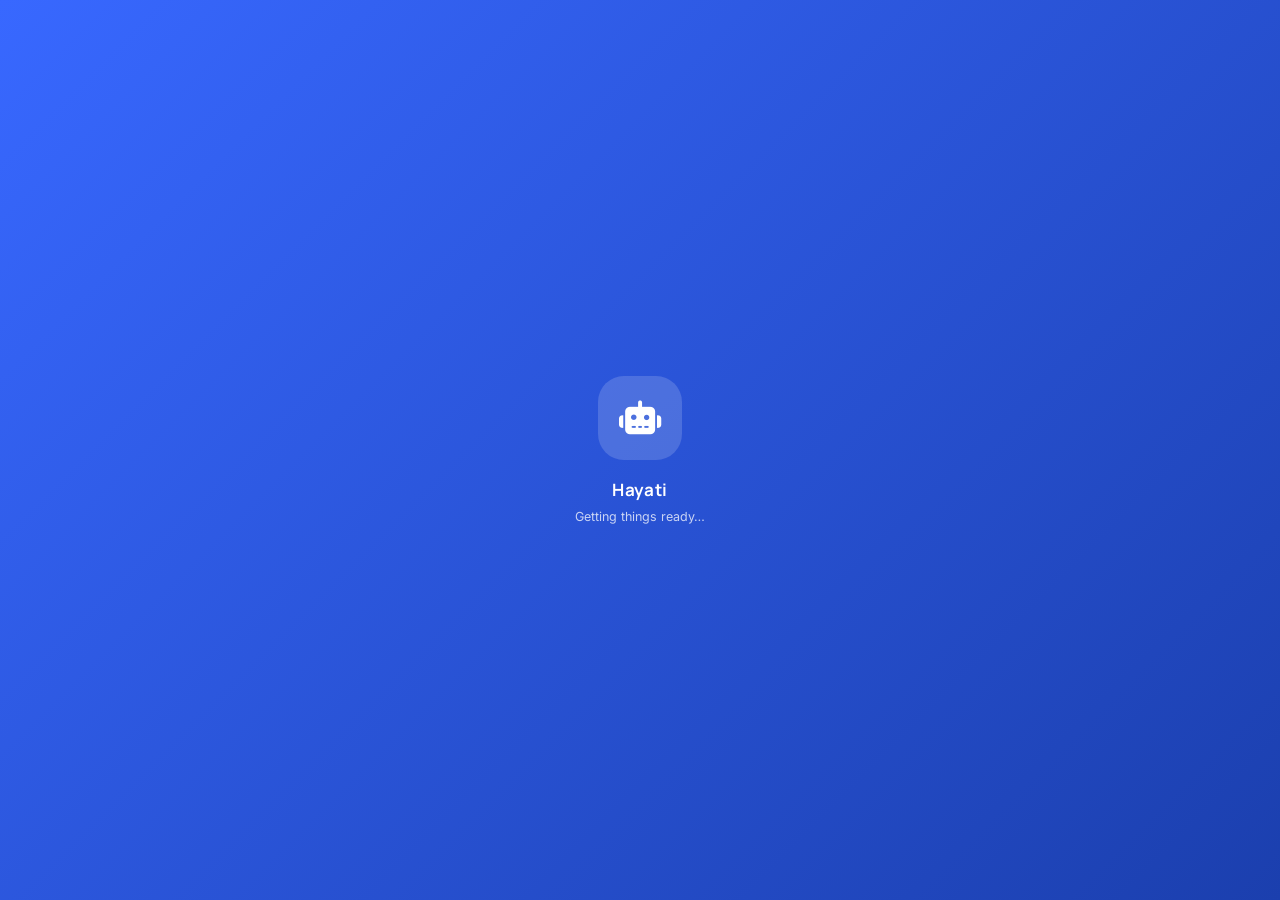
<file: static/index.html>
<!DOCTYPE html>
<!--
  Hayati — Health Assistant
  Mobile-first medical chatbot UI template, split into:
    index.html  — markup (this file)
    style.css   — design tokens + component styles
    script.js   — chat logic
  Bot replies are stubbed locally in BOT_REPLIES (script.js); swap
  botRespond() for a real API call when connecting this to a backend.
-->
<html lang="en">
<head>
<meta charset="UTF-8">
<meta name="viewport" content="width=device-width, initial-scale=1.0, viewport-fit=cover">

<!-- Primary SEO -->
<title>Hayati — Your Personal Health Assistant</title>
<meta name="description" content="Hayati is a friendly AI health assistant. Check symptoms, get medication guidance, and book appointments in a simple, secure chat.">
<meta name="keywords" content="health chatbot, medical assistant, symptom checker, telehealth, appointment booking, AI health assistant">
<meta name="robots" content="index, follow">
<meta name="theme-color" content="#0b2f4d">
<link rel="canonical" href="http://127.0.0.1:8000/chat">

<!-- Open Graph / social sharing -->
<meta property="og:type" content="website">
<meta property="og:title" content="Hayati — Your Personal Health Assistant">
<meta property="og:description" content="Chat with Hayati to check symptoms, ask about medication, or book an appointment — general health guidance whenever you need it.">
<meta property="og:site_name" content="Hayati">

<!-- Twitter card -->
<meta name="twitter:card" content="summary">
<meta name="twitter:title" content="Hayati — Your Personal Health Assistant">
<meta name="twitter:description" content="Chat with Hayati to check symptoms, ask about medication, or book an appointment.">

<!-- Fonts & icons -->
<link rel="stylesheet" href="https://cdnjs.cloudflare.com/ajax/libs/font-awesome/6.5.1/css/all.min.css" integrity="sha512-DTOQO9RWCH3ppGqcWaEA1BIZOC6xxalwEsw9c2QQeAIftl+Vegovlnee1c9QX4TctnWMn13TZye+giMm8e2LwA==" crossorigin="anonymous" referrerpolicy="no-referrer">
<link rel="preconnect" href="https://fonts.googleapis.com">
<link rel="preconnect" href="https://fonts.gstatic.com" crossorigin>
<link href="https://fonts.googleapis.com/css2?family=Manrope:wght@500;600;700;800&family=Inter:wght@400;500;600&display=swap" rel="stylesheet">

<!-- Local stylesheet -->
<link rel="stylesheet" href="style.css">
</head>
<body>

<!-- Loading screen: shown on first paint, auto-hides after the app is ready -->
<div class="loading-screen" id="loadingScreen" role="status" aria-live="polite">
  <div class="loading-logo"><i class="fa-solid fa-robot" aria-hidden="true"></i></div>
  <div class="loading-text">Hayati</div>
  <div class="loading-sub">Getting things ready…</div>
</div>

<!-- App shell: fixed header + disclaimer, scrollable chat, fixed input bar -->
<div class="app">

  <!-- Header: brand identity, status, and utility actions (history / new chat) -->
  <header>
    <div class="avatar-ring"><i class="fa-solid fa-robot" aria-hidden="true"></i></div>
    <div class="header-text">
      <h1 class="brand">Hayati</h1>
      <div class="status-line"><span class="status-dot" aria-hidden="true"></span> Online now</div>
    </div>
    <button class="header-icon-btn" aria-label="Chat history" title="History">
      <i class="fa-solid fa-clock-rotate-left" aria-hidden="true"></i>
    </button>
    <button class="header-icon-btn" aria-label="New chat" title="New chat" id="newChatBtn">
      <i class="fa-solid fa-plus" aria-hidden="true"></i>
    </button>
    <!-- Decorative ECG line: purely visual signature, hidden from assistive tech -->
    <div class="ecg-wrap" aria-hidden="true">
      <svg viewBox="0 0 400 14" preserveAspectRatio="none">
        <path d="M0,7 H60 L70,7 L78,1 L86,13 L94,7 L104,7 H160 L170,7 L178,1 L186,13 L194,7 L204,7 H400"
          fill="none" stroke="rgba(255,255,255,0.35)" stroke-width="1.4"/>
      </svg>
    </div>
  </header>

  <!-- Medical disclaimer: always visible, not dismissible, for compliance/trust -->
  <div class="disclaimer" role="note">
    <i class="fa-solid fa-circle-info" aria-hidden="true"></i>
    <span>Hayati provides general health information only and is not a substitute for professional medical advice, diagnosis, or treatment. In an emergency, call your local emergency number.</span>
  </div>

  <!-- Chat transcript: welcome/starter state, then dynamically appended messages -->
  <main class="chat" id="chat" aria-live="polite">

    <!-- Empty-state welcome screen; hidden by hideWelcome() once the first message is sent -->
    <div class="welcome" id="welcomeState">
      <div class="badge"><i class="fa-solid fa-comment-medical" aria-hidden="true"></i></div>
      <h2>How can I help today?</h2>
      <p>Ask about symptoms, disease awareness, or One Health reporting. Pick a topic below to get started.</p>
      <div class="starters">
        <button class="starter-chip" data-msg="I'd like to check my symptoms"><i class="fa-solid fa-robot" aria-hidden="true"></i> Check symptoms</button>
        <button class="starter-chip" data-msg="Tell me about disease prevention and One Health"><i class="fa-solid fa-calendar-check" aria-hidden="true"></i> Disease awareness</button>
        <button class="starter-chip" data-msg="I want to report a possible disease event"><i class="fa-solid fa-pills" aria-hidden="true"></i> Report a health concern</button>
        <button class="starter-chip" data-msg="How does One Health surveillance work?"><i class="fa-solid fa-user-nurse" aria-hidden="true"></i> One Health surveillance</button>
      </div>
    </div>

    <!-- Chat messages, typing indicator, and quick-reply chips are appended here by script.js logic -->
  </main>

  <!-- Composer: message field plus attach / voice / send actions -->
  <form class="input-bar" id="inputForm">
    <button type="button" class="icon-btn" aria-label="Attach photo" id="attachBtn">
      <i class="fa-solid fa-paperclip" aria-hidden="true"></i>
    </button>
    <div class="field-wrap">
      <textarea id="messageInput" rows="1" placeholder="Describe symptoms or a health concern…" autocomplete="off"></textarea>
    </div>
    <button type="button" class="icon-btn" aria-label="Voice input" id="micBtn">
      <i class="fa-solid fa-microphone" aria-hidden="true"></i>
    </button>
    <button type="submit" class="send-btn" id="sendBtn" disabled aria-label="Send message">
      <i class="fa-solid fa-arrow-up" aria-hidden="true"></i>
    </button>
  </form>

</div>

<!-- Local script -->
<script src="script.js"></script>

</body>
</html>
</file>
<file: static/style.css>
/* ==========================================================
   DESIGN TOKENS
   Vivid blue / white chatbot palette, matching the reference
   "AI Chatbot" card layout (bright blue header + bubbles,
   soft blue-lavender page backdrop, generous rounding).
   ========================================================== */
:root{
  --blue-900:#1b3fae;
  --blue-700:#2d5bf0;
  --blue-600:#3868ff;
  --blue-500:#4f7dff;
  --blue-100:#e7edff;
  --blue-50:#f1f5ff;
  --page-1:#eef2fd;
  --page-2:#dde6fb;
  --paper:#ffffff;
  --ink:#1b2436;
  --ink-soft:#7b8798;
  --line:#e6ebfb;
  --amber:#b9790a;
  --amber-bg:#fbf1de;
  --user-bubble:linear-gradient(135deg, var(--blue-600), var(--blue-900));
  --bot-bubble:#ffffff;
  --radius-lg:20px;
  --radius-card:28px;
  --safe-top: env(safe-area-inset-top, 0px);
  --safe-bottom: env(safe-area-inset-bottom, 0px);
}

/* ==========================================================
   GLOBAL RESET & BASE TYPOGRAPHY
   ========================================================== */
*{box-sizing:border-box;}
html,body{
  height:100%;
  margin:0;
  padding:0;
}
body{
  font-family:'Inter', -apple-system, BlinkMacSystemFont, sans-serif;
  background:var(--page-1);
  color:var(--ink);
  -webkit-font-smoothing:antialiased;
  overflow:hidden; /* app shell handles its own internal scrolling */
}
h1,h2,h3,.brand{
  font-family:'Manrope', sans-serif;
}

/* ---------- App shell ---------- */
.app{
  display:flex;
  flex-direction:column;
  height:100vh;
  height:100dvh;
  max-width:420px;
  margin:0 auto;
  background:var(--paper);
  position:relative;
  box-shadow:0 30px 60px -20px rgba(27,63,174,0.35);
}

/* ---------- Header ---------- */
header{
  flex:0 0 auto;
  padding:calc(14px + var(--safe-top)) 16px 14px;
  background:linear-gradient(135deg, var(--blue-600), var(--blue-900));
  color:#fff;
  display:flex;
  align-items:center;
  gap:12px;
  position:relative;
  z-index:5;
}
.avatar-ring{
  width:40px;
  height:40px;
  border-radius:13px;
  background:rgba(255,255,255,0.18);
  display:flex;
  align-items:center;
  justify-content:center;
  flex:0 0 auto;
  border:none;
}
.avatar-ring i{ font-size:17px; }
.header-text{ flex:1; min-width:0; }
.header-text h1{
  font-size:16px;
  font-weight:700;
  margin:0;
  letter-spacing:0.2px;
}
.status-line{
  display:flex;
  align-items:center;
  gap:6px;
  font-size:12px;
  color:rgba(255,255,255,0.8);
  margin-top:2px;
}
.status-dot{
  width:7px; height:7px;
  border-radius:50%;
  background:#7ee8a8;
  box-shadow:0 0 0 0 rgba(126,232,168,0.6);
  animation:pulseDot 2s infinite;
}
@keyframes pulseDot{
  0%{box-shadow:0 0 0 0 rgba(126,232,168,0.55);}
  70%{box-shadow:0 0 0 6px rgba(126,232,168,0);}
  100%{box-shadow:0 0 0 0 rgba(126,232,168,0);}
}
.header-icon-btn{
  width:32px; height:32px;
  border-radius:50%;
  border:none;
  background:transparent;
  color:rgba(255,255,255,0.9);
  display:flex; align-items:center; justify-content:center;
  flex:0 0 auto;
  font-size:14px;
  cursor:pointer;
  transition:background .15s ease;
}
.header-icon-btn:active{ background:rgba(255,255,255,0.18); }

/* ECG signature line under header */
.ecg-wrap{
  position:absolute;
  left:0; right:0; bottom:-1px;
  height:14px;
  overflow:hidden;
  line-height:0;
}
.ecg-wrap svg{ width:200%; height:14px; display:block; animation:ecgScroll 6s linear infinite; }
@keyframes ecgScroll{
  from{ transform:translateX(0); }
  to{ transform:translateX(-50%); }
}

/* ---------- Disclaimer ---------- */
.disclaimer{
  flex:0 0 auto;
  background:var(--amber-bg);
  color:var(--amber);
  font-size:12px;
  line-height:1.45;
  padding:9px 16px;
  display:flex;
  align-items:flex-start;
  gap:8px;
  border-bottom:1px solid #f0dfba;
}
.disclaimer i{ margin-top:1px; flex:0 0 auto; }

/* ---------- Chat area ---------- */
.chat{
  flex:1 1 auto;
  overflow-y:auto;
  -webkit-overflow-scrolling:touch;
  padding:18px 14px 10px;
  display:flex;
  flex-direction:column;
  gap:14px;
  background:var(--blue-50);
  background-image: url(images/background_vector.webp);
  background-size: 50% 50%;
  background-position: 0 0;
  background-repeat: repeat;
}

.welcome{
  text-align:center;
  padding:18px 10px 6px;
}
.welcome .badge{
  width:56px; height:56px;
  border-radius:18px;
  background:var(--blue-100);
  color:var(--blue-700);
  display:flex; align-items:center; justify-content:center;
  margin:0 auto 12px;
  font-size:22px;
}
.welcome h2{
  font-size:17px;
  margin:0 0 6px;
  color:var(--blue-900);
}
.welcome p{
  font-size:13px;
  color:var(--ink-soft);
  margin:0 0 16px;
  line-height:1.5;
}
.starters{
  display:flex;
  flex-wrap:wrap;
  gap:8px;
  justify-content:center;
}
.starter-chip{
  border:1px solid var(--line);
  background:#fff;
  color:var(--blue-700);
  font-size:12.5px;
  font-weight:600;
  padding:9px 14px;
  border-radius:999px;
  cursor:pointer;
  display:flex;
  align-items:center;
  gap:6px;
  box-shadow:0 4px 10px -6px rgba(27,63,174,0.35);
  transition:transform .12s ease, border-color .12s ease, background .12s ease;
}
.starter-chip:active{ transform:scale(0.96); background:var(--blue-100); }
.starter-chip i{ font-size:12px; color:var(--blue-600); }

/* ---------- Messages ---------- */
.msg-row{
  display:flex;
  gap:8px;
  max-width:100%;
  align-items:flex-end;
  animation:msgIn .28s ease both;
}
@keyframes msgIn{
  from{ opacity:0; transform:translateY(6px); }
  to{ opacity:1; transform:translateY(0); }
}
.msg-row.bot{ justify-content:flex-start; }
.msg-row.user{ justify-content:flex-end; }

.msg-avatar{
  width:30px; height:30px;
  border-radius:50%;
  background:var(--blue-100);
  color:var(--blue-700);
  display:flex; align-items:center; justify-content:center;
  font-size:13px;
  flex:0 0 auto;
}
.msg-avatar.user-avatar{
  background:var(--blue-600);
  color:#fff;
  order:2;
}

.bubble-col{
  display:flex;
  flex-direction:column;
  max-width:76%;
}
.msg-row.user .bubble-col{ align-items:flex-end; }

.bubble{
  padding:11px 15px;
  font-size:14.5px;
  line-height:1.48;
  word-wrap:break-word;
  border-radius:16px;
  box-shadow:0 6px 16px -10px rgba(27,63,174,0.25);
}
.msg-row.bot .bubble{
  background:var(--bot-bubble);
  color:var(--ink);
  border:1px solid var(--line);
  border-bottom-left-radius:4px;
}
.msg-row.user .bubble{
  background:var(--user-bubble);
  color:#fff;
  border-bottom-right-radius:4px;
  box-shadow:0 8px 18px -8px rgba(27,63,174,0.55);
}
.msg-time{
  font-size:10.5px;
  color:var(--ink-soft);
  margin-top:4px;
  padding:0 4px;
}

/* Quick replies attached to a bot message */
.quick-replies{
  display:flex;
  flex-wrap:wrap;
  gap:7px;
  margin-top:8px;
}
.quick-reply{
  border:1px solid var(--blue-500);
  color:var(--blue-700);
  background:#fff;
  font-size:12.5px;
  font-weight:600;
  padding:7px 12px;
  border-radius:999px;
  cursor:pointer;
  transition:transform .12s ease, background .12s ease;
}
.quick-reply:active{ transform:scale(0.95); background:var(--blue-100); }

/* Typing indicator */
.typing-row{ display:flex; gap:8px; }
.typing-bubble{
  background:var(--bot-bubble);
  border:1px solid var(--line);
  border-radius:16px;
  border-bottom-left-radius:4px;
  padding:12px 16px;
  display:flex;
  align-items:center;
  gap:4px;
  box-shadow:0 6px 16px -10px rgba(27,63,174,0.25);
}
.typing-dot{
  width:6px; height:6px;
  border-radius:50%;
  background:var(--blue-500);
  opacity:0.5;
  animation:typingBounce 1.1s infinite ease-in-out;
}
.typing-dot:nth-child(2){ animation-delay:.15s; }
.typing-dot:nth-child(3){ animation-delay:.3s; }
@keyframes typingBounce{
  0%,60%,100%{ transform:translateY(0); opacity:.5; }
  30%{ transform:translateY(-4px); opacity:1; }
}

/* ---------- Input bar ---------- */
.input-bar{
  flex:0 0 auto;
  padding:10px 12px calc(10px + var(--safe-bottom));
  background:var(--paper);
  border-top:1px solid var(--line);
  display:flex;
  align-items:flex-end;
  gap:8px;
}
.icon-btn{
  width:38px; height:38px;
  border-radius:50%;
  border:none;
  background:var(--blue-100);
  color:var(--blue-700);
  display:flex; align-items:center; justify-content:center;
  font-size:15px;
  flex:0 0 auto;
  cursor:pointer;
  transition:background .15s ease;
}
.icon-btn:active{ background:#d9e3ff; }

.field-wrap{
  flex:1 1 auto;
  display:flex;
  align-items:center;
  background:var(--blue-50);
  border:1.5px solid var(--line);
  border-radius:24px;
  padding:4px 6px 4px 16px;
  min-height:44px;
  transition:border-color .15s ease;
}
.field-wrap:focus-within{ border-color:var(--blue-500); background:#fff; }
#messageInput{
  flex:1;
  border:none;
  outline:none;
  resize:none;
  font-family:inherit;
  font-size:14.5px;
  line-height:1.4;
  max-height:110px;
  padding:8px 0;
  background:transparent;
  color:var(--ink);
}
#messageInput::placeholder{ color:#9aa6c2; }

.send-btn{
  width:38px; height:38px;
  border-radius:50%;
  border:none;
  background:linear-gradient(135deg, var(--blue-500), var(--blue-900));
  color:#fff;
  display:flex; align-items:center; justify-content:center;
  font-size:14px;
  cursor:pointer;
  flex:0 0 auto;
  box-shadow:0 6px 14px -6px rgba(27,63,174,0.6);
  transition:transform .12s ease, background .15s ease, opacity .15s ease;
}
.send-btn:disabled{ opacity:.4; cursor:default; box-shadow:none; }
.send-btn:not(:disabled):active{ transform:scale(0.9); }

/* Scrollbar */
.chat::-webkit-scrollbar{ width:5px; }
.chat::-webkit-scrollbar-thumb{ background:var(--line); border-radius:4px; }

/* Reduced motion */
@media (prefers-reduced-motion: reduce){
  .status-dot, .ecg-wrap svg, .msg-row, .typing-dot, .starter-chip, .quick-reply, .send-btn{
    animation:none !important;
    transition:none !important;
  }
}

/* ---------- Loading screen ---------- */
.loading-screen{
  position:fixed;
  inset:0;
  z-index:100;
  background:linear-gradient(135deg, var(--blue-600), var(--blue-900));
  display:flex;
  align-items:center;
  justify-content:center;
  flex-direction:column;
  gap:18px;
  transition:opacity .5s ease, visibility .5s ease;
}
.loading-screen.hidden{
  opacity:0;
  visibility:hidden;
  pointer-events:none;
}
.loading-logo{
  width:84px;
  height:84px;
  border-radius:26px;
  background:rgba(255,255,255,0.16);
  border:none;
  display:flex;
  align-items:center;
  justify-content:center;
  color:#fff;
  font-size:34px;
  animation:throb 1.15s ease-in-out infinite;
}
@keyframes throb{
  0%, 100%{ transform:scale(1); box-shadow:0 0 0 0 rgba(255,255,255,0.18); }
  50%{ transform:scale(1.12); box-shadow:0 0 0 14px rgba(255,255,255,0); }
}
.loading-text{
  color:#fff;
  font-family:'Manrope', sans-serif;
  font-weight:700;
  font-size:17px;
  letter-spacing:0.4px;
}
.loading-sub{
  color:rgba(255,255,255,0.75);
  font-size:12.5px;
  margin-top:-10px;
}
@media (prefers-reduced-motion: reduce){
  .loading-logo{ animation:none; }
}

/* Small phones */
@media (max-width:360px){
  .bubble-col{ max-width:85%; }
  .header-text h1{ font-size:15px; }
}

/* Tablet/desktop framing: floats the widget as a rounded card
   over a soft blue-lavender backdrop, echoing the reference layout */
@media (min-width:600px){
  body{
    background:linear-gradient(160deg, var(--page-1), var(--page-2));
    display:flex;
    align-items:center;
    justify-content:center;
    overflow:auto;
    padding:24px 0;
  }
  .app{
    height:88vh;
    max-height:760px;
    border-radius:var(--radius-card);
    overflow:hidden;
  }
  header{ border-radius:var(--radius-card) var(--radius-card) 0 0; }
}
</file>
